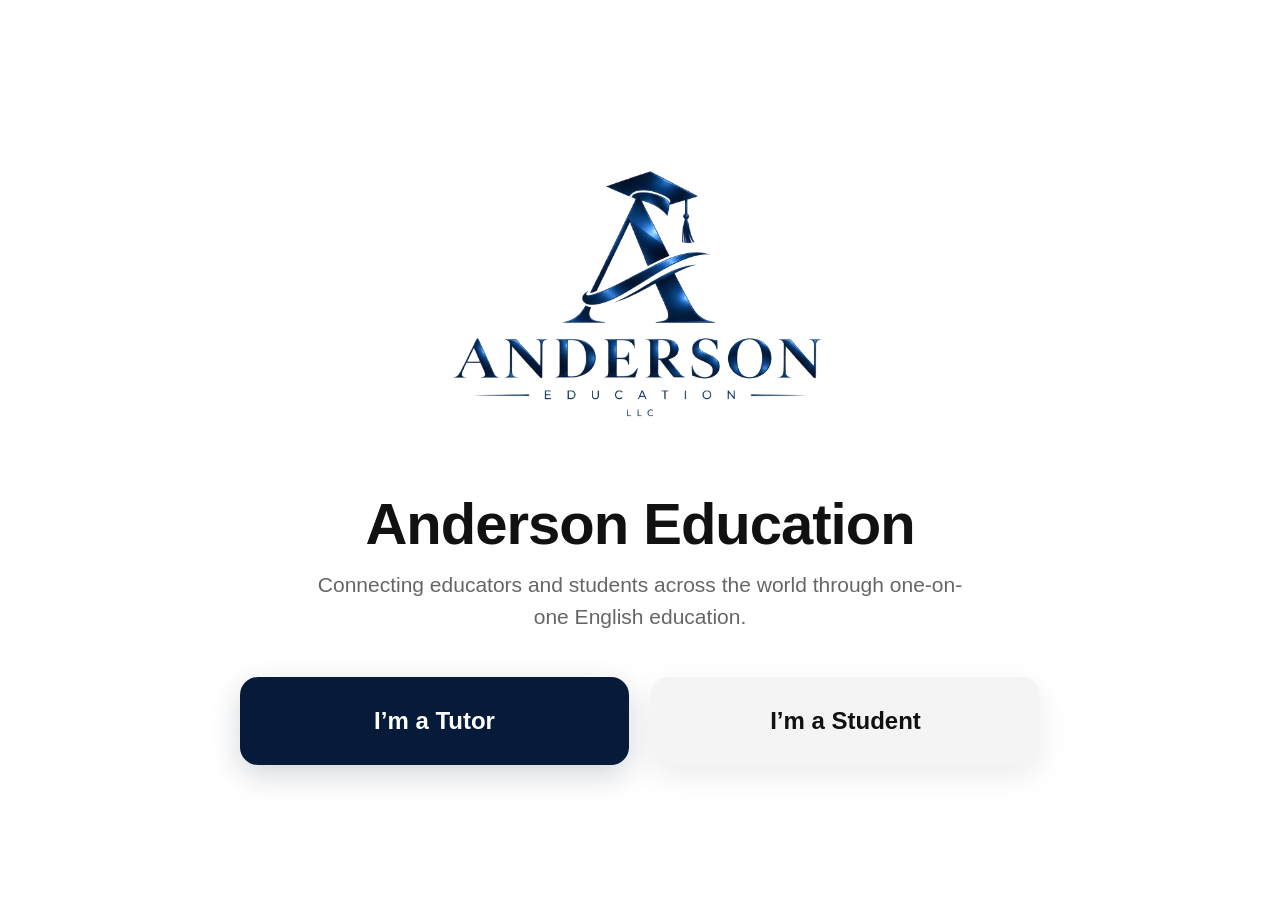
<file: index.html>
<!DOCTYPE html>
<html lang="en">
<head>
    <meta charset="UTF-8">
    <meta name="viewport" content="width=device-width, initial-scale=1.0">

    <title>Anderson Education</title>

    <style>
        * {
            box-sizing: border-box;
            margin: 0;
            padding: 0;
        }

        html {
            scroll-behavior: smooth;
        }

        body {
            font-family: Arial, Helvetica, sans-serif;
            background: #ffffff;
            color: #111111;
            min-height: 100vh;
        }

        /* =========================
           LANDING SCREEN
        ========================= */

        .landing {
            min-height: 100vh;
            display: flex;
            flex-direction: column;
            align-items: center;
            justify-content: center;
            padding: 35px 20px;
            text-align: center;
        }

        .logo {
            width: min(480px, 80vw);
            height: auto;
            margin-bottom: 35px;
        }

        .landing h1 {
            font-size: clamp(32px, 5vw, 58px);
            font-weight: 700;
            margin-bottom: 12px;
            letter-spacing: -1px;
        }

        .landing-subtitle {
            font-size: clamp(16px, 2vw, 21px);
            color: #666;
            margin-bottom: 45px;
            max-width: 650px;
            line-height: 1.5;
        }

        .choice-container {
            display: flex;
            gap: 22px;
            width: 100%;
            max-width: 800px;
        }

        .choice {
            flex: 1;
            border: none;
            border-radius: 18px;
            padding: 30px 25px;
            cursor: pointer;
            transition: transform 0.2s ease, box-shadow 0.2s ease;
            font-size: 24px;
            font-weight: 700;
        }

        .choice:hover {
            transform: translateY(-4px);
        }

        /* Anderson Education metallic blue */

        .tutor-choice {
            background: #061a3a;
            color: white;
            box-shadow: 0 10px 30px rgba(6, 26, 58, 0.18);
        }

        .student-choice {
            background: #f4f4f4;
            color: #111;
            box-shadow: 0 10px 30px rgba(0, 0, 0, 0.08);
        }

        .choice span {
            display: none;
        }

        /* =========================
           MAIN CONTENT
        ========================= */

        .side {
            display: none;
            min-height: 100vh;
            padding: 30px 20px 70px;
        }

        .side.active {
            display: block;
        }

        .content {
            max-width: 950px;
            margin: auto;
        }

        .topbar {
            display: flex;
            justify-content: space-between;
            align-items: center;
            gap: 20px;
            margin-bottom: 55px;
        }

        .small-logo {
            width: 220px;
            max-width: 45vw;
            height: auto;
        }

        .switch-button {
            border: 1px solid #ddd;
            background: white;
            color: #222;
            padding: 11px 17px;
            border-radius: 30px;
            cursor: pointer;
            font-size: 14px;
        }

        .switch-button:hover {
            background: #f5f5f5;
        }

        /* =========================
           HERO
        ========================= */

        .hero {
            text-align: center;
            margin-bottom: 70px;
        }

        .hero-label {
            text-transform: uppercase;
            letter-spacing: 3px;
            font-size: 12px;
            font-weight: 700;
            color: #315d9b;
            margin-bottom: 18px;
        }

        .hero h2 {
            font-size: clamp(40px, 7vw, 76px);
            line-height: 1.02;
            letter-spacing: -3px;
            margin-bottom: 25px;
        }

        .hero p {
            max-width: 720px;
            margin: auto;
            font-size: 20px;
            line-height: 1.6;
            color: #555;
        }

        /* =========================
           QUOTE
        ========================= */

        .quote {
            background: #061a3a;
            color: white;
            border-radius: 24px;
            padding: 50px 40px;
            margin-bottom: 55px;
            text-align: center;
        }

        .quote-text {
            font-family: Georgia, "Times New Roman", serif;
            font-size: clamp(25px, 4vw, 40px);
            line-height: 1.3;
            margin-bottom: 22px;
        }

        .quote-author {
            font-size: 15px;
            opacity: 0.75;
        }

        /* =========================
           MISSION
        ========================= */

        .mission {
            text-align: center;
            margin-bottom: 60px;
        }

        .mission h3 {
            font-size: 34px;
            margin-bottom: 18px;
        }

        .mission p {
            max-width: 720px;
            margin: auto;
            font-size: 18px;
            line-height: 1.7;
            color: #555;
        }

        /* =========================
           TUTOR INFO
        ========================= */

        .tutor-info {
            display: grid;
            grid-template-columns: repeat(2, 1fr);
            gap: 18px;
            margin-bottom: 55px;
        }

        .info-card {
            border: 1px solid #e5e5e5;
            border-radius: 18px;
            padding: 28px;
        }

        .info-card h3 {
            font-size: 19px;
            margin-bottom: 10px;
        }

        .info-card p {
            color: #666;
            line-height: 1.6;
        }

        .pay-card {
            background: #f5f7fa;
            text-align: center;
            grid-column: 1 / -1;
        }

        .pay-number {
            font-size: clamp(42px, 7vw, 68px);
            font-weight: 800;
            color: #061a3a;
            margin: 8px 0;
        }

        /* =========================
           CTA
        ========================= */

        .cta {
            text-align: center;
            margin-top: 50px;
        }

        .cta-button {
            display: inline-block;
            text-decoration: none;
            border: none;
            border-radius: 50px;
            padding: 18px 35px;
            font-size: 17px;
            font-weight: 700;
            cursor: pointer;
            transition: transform 0.2s ease, box-shadow 0.2s ease;
        }

        .cta-button:hover {
            transform: translateY(-2px);
        }

        /* Both major CTA buttons now use Anderson Education blue */

        .tutor-button {
            background: #061a3a;
            color: white;
            box-shadow: 0 8px 25px rgba(6, 26, 58, 0.18);
        }

        .student-button {
            background: #061a3a;
            color: white;
            box-shadow: 0 8px 25px rgba(6, 26, 58, 0.18);
        }

        .tutor-button:hover,
        .student-button:hover {
            background: #0b2b5c;
        }

        .cta-note {
            margin-top: 14px;
            color: #777;
            font-size: 14px;
        }

        /* =========================
           FOOTER
        ========================= */

        footer {
            text-align: center;
            margin-top: 75px;
            color: #999;
            font-size: 13px;
        }

        /* =========================
           QR MODAL
        ========================= */

        .qr-modal {
            display: none;
            position: fixed;
            inset: 0;
            background: rgba(0, 0, 0, 0.88);
            z-index: 9999;
            align-items: center;
            justify-content: center;
            padding: 20px;
        }

        .qr-modal.active {
            display: flex;
        }

        .qr-box {
            background: white;
            border-radius: 22px;
            padding: 25px;
            max-width: 700px;
            width: 100%;
            max-height: 95vh;
            overflow-y: auto;
            text-align: center;
            position: relative;
        }

        .qr-box h2 {
            font-size: 27px;
            margin-bottom: 8px;
        }

        .qr-box p {
            color: #666;
            margin-bottom: 20px;
        }

        .qr-image {
            width: min(600px, 90vw);
            max-height: 70vh;
            object-fit: contain;
            display: block;
            margin: auto;
        }

        .close-qr {
            position: absolute;
            right: 15px;
            top: 12px;
            width: 40px;
            height: 40px;
            border: none;
            border-radius: 50%;
            background: #eee;
            font-size: 25px;
            cursor: pointer;
        }

        .save-qr {
            display: inline-block;
            margin-top: 20px;
            background: #061a3a;
            color: white;
            text-decoration: none;
            padding: 13px 25px;
            border-radius: 30px;
            font-size: 15px;
            font-weight: 700;
            transition: background 0.2s ease;
        }

        .save-qr:hover {
            background: #0b2b5c;
        }

        /* =========================
           MOBILE
        ========================= */

        @media (max-width: 650px) {

            .landing {
                padding: 25px 18px;
            }

            .logo {
                width: 310px;
                margin-bottom: 25px;
            }

            .landing-subtitle {
                margin-bottom: 30px;
            }

            .choice-container {
                flex-direction: column;
                max-width: 420px;
            }

            .choice {
                padding: 25px 20px;
                font-size: 22px;
            }

            .topbar {
                margin-bottom: 35px;
            }

            .small-logo {
                width: 170px;
            }

            .hero {
                margin-bottom: 45px;
            }

            .hero h2 {
                letter-spacing: -2px;
            }

            .hero p {
                font-size: 17px;
            }

            .quote {
                padding: 35px 23px;
                border-radius: 18px;
            }

            .quote-text {
                font-size: 25px;
            }

            .tutor-info {
                grid-template-columns: 1fr;
            }

            .pay-card {
                grid-column: auto;
            }

            .mission h3 {
                font-size: 28px;
            }

            .qr-box {
                padding: 20px 15px;
            }

            .qr-image {
                width: 100%;
            }
        }
    </style>
</head>

<body>

    <!-- =========================
         LANDING PAGE
    ========================== -->

    <section class="landing" id="landing">

        <img
            src="Anderson Education Metallic Logo.png"
            alt="Anderson Education LLC"
            class="logo"
        >

        <h1>Anderson Education</h1>

        <p class="landing-subtitle">
            Connecting educators and students across the world through
            one-on-one English education.
        </p>

        <div class="choice-container">

            <button
                class="choice tutor-choice"
                onclick="showSide('tutor')"
            >
                I’m a Tutor
            </button>

            <button
                class="choice student-choice"
                onclick="showSide('student')"
            >
                I’m a Student
            </button>

        </div>

    </section>


    <!-- =========================
         TUTOR SIDE
    ========================== -->

    <section class="side" id="tutor">

        <div class="content">

            <div class="topbar">

                <img
                    src="Anderson Education Metallic Logo.png"
                    alt="Anderson Education LLC"
                    class="small-logo"
                >

                <button
                    class="switch-button"
                    onclick="showLanding()"
                >
                    ← Choose another path
                </button>

            </div>


            <div class="hero">

                <div class="hero-label">
                    For Educators
                </div>

                <h2>
                    Your experience<br>
                    is worth more.
                </h2>

                <p>
                    Anderson Education gives educators another way to
                    use their experience, earn additional income, and
                    teach students around the world — without giving up
                    the work they already do.
                </p>

            </div>


            <div class="quote">

                <div class="quote-text">
                    “Education is the most powerful weapon which you can
                    use to change the world.”
                </div>

                <div class="quote-author">
                    — Nelson Mandela
                </div>

            </div>


            <div class="mission">

                <h3>
                    We believe great educators deserve opportunities.
                </h3>

                <p>
                    Teaching can demand years of education, preparation,
                    patience, and dedication. Anderson Education was built
                    to create a better opportunity for educators to put
                    those skills to work.
                </p>

            </div>


            <div class="tutor-info">

                <div class="info-card pay-card">

                    <h3>
                        Teaching with Anderson Education
                    </h3>

                    <div class="pay-number">
                        $24–$30/hr
                    </div>

                    <p>
                        Independent contractor teaching opportunities
                        for qualified educators.
                    </p>

                </div>


                <div class="info-card">

                    <h3>
                        Keep your current job
                    </h3>

                    <p>
                        This is designed to work alongside your existing
                        career. You do not need to leave your current
                        teaching position or other job.
                    </p>

                </div>


                <div class="info-card">

                    <h3>
                        We find the students
                    </h3>

                    <p>
                        Our marketing team connects educators with
                        students from around the world who are looking
                        for native English instruction.
                    </p>

                </div>


                <div class="info-card">

                    <h3>
                        We handle scheduling
                    </h3>

                    <p>
                        You teach. We handle the student scheduling and
                        help organize your teaching hours.
                    </p>

                </div>


                <div class="info-card">

                    <h3>
                        Resources for every student
                    </h3>

                    <p>
                        We provide resources and student-specific
                        information to help you understand who you are
                        teaching and what they need.
                    </p>

                </div>

            </div>


            <div class="cta">

                <a
                    href="https://forms.gle/QFv65nujNR1P9Wjh9"
                    target="_blank"
                    rel="noopener noreferrer"
                    class="cta-button tutor-button"
                >
                    Become an Educator
                </a>

                <p class="cta-note">
                    Complete the application and we'll be in touch.
                </p>

            </div>


            <footer>
                © 2026 Anderson Education LLC
            </footer>

        </div>

    </section>


    <!-- =========================
         STUDENT SIDE
    ========================== -->

    <section class="side" id="student">

        <div class="content">

            <div class="topbar">

                <img
                    src="Anderson Education Metallic Logo.png"
                    alt="Anderson Education LLC"
                    class="small-logo"
                >

                <button
                    class="switch-button"
                    onclick="showLanding()"
                >
                    ← Choose another path
                </button>

            </div>


            <div class="hero">

                <div class="hero-label">
                    For Students
                </div>

                <h2>
                    Learn English.<br>
                    Connect with the world.
                </h2>

                <p>
                    Anderson Education connects students with qualified
                    native English-speaking educators for personalized,
                    one-on-one lessons.
                </p>

            </div>


            <div class="quote">

                <div class="quote-text">
                    “If you talk to a man in a language he understands,
                    that goes to his head. If you talk to him in his
                    language, that goes to his heart.”
                </div>

                <div class="quote-author">
                    — Nelson Mandela
                </div>

            </div>


            <div class="mission">

                <h3>
                    Two sides of the same bridge.
                </h3>

                <p>
                    There are talented English educators who want to teach,
                    and students around the world who want access to
                    native English speakers. Anderson Education exists
                    to bring those two groups together.
                </p>

            </div>


            <div class="cta">

                <button
                    class="cta-button student-button"
                    onclick="openQR()"
                >
                    Become a Student
                </button>

                <p class="cta-note">
                    Add Anderson Education on WeChat to get started.
                </p>

            </div>


            <footer>
                © 2026 Anderson Education LLC
            </footer>

        </div>

    </section>


    <!-- =========================
         WECHAT QR MODAL
    ========================== -->

    <div class="qr-modal" id="qrModal">

        <div class="qr-box">

            <button
                class="close-qr"
                onclick="closeQR()"
                aria-label="Close"
            >
                ×
            </button>

            <h2>
                Become a Student
            </h2>

            <p>
                Scan this QR code with WeChat to add Anderson Education.
            </p>

            <img
                src="wechat-qr.jpg"
                alt="Anderson Education WeChat QR Code"
                class="qr-image"
            >

            <a
                href="wechat-qr.jpg"
                download="Anderson-Education-WeChat-QR.jpg"
                class="save-qr"
            >
                Save QR Code
            </a>

        </div>

    </div>


    <!-- =========================
         JAVASCRIPT
    ========================== -->

    <script>

        function showSide(side) {

            document.getElementById("landing").style.display = "none";

            document.getElementById("tutor")
                .classList.remove("active");

            document.getElementById("student")
                .classList.remove("active");

            document.getElementById(side)
                .classList.add("active");

            window.scrollTo({
                top: 0,
                behavior: "instant"
            });
        }


        function showLanding() {

            document.getElementById("tutor")
                .classList.remove("active");

            document.getElementById("student")
                .classList.remove("active");

            document.getElementById("landing")
                .style.display = "flex";

            window.scrollTo({
                top: 0,
                behavior: "instant"
            });
        }


        function openQR() {

            document.getElementById("qrModal")
                .classList.add("active");
        }


        function closeQR() {

            document.getElementById("qrModal")
                .classList.remove("active");
        }


        document
            .getElementById("qrModal")
            .addEventListener("click", function(event) {

                if (event.target === this) {
                    closeQR();
                }

            });


        document.addEventListener("keydown", function(event) {

            if (event.key === "Escape") {
                closeQR();
            }

        });

    </script>

</body>
</html>
</file>
